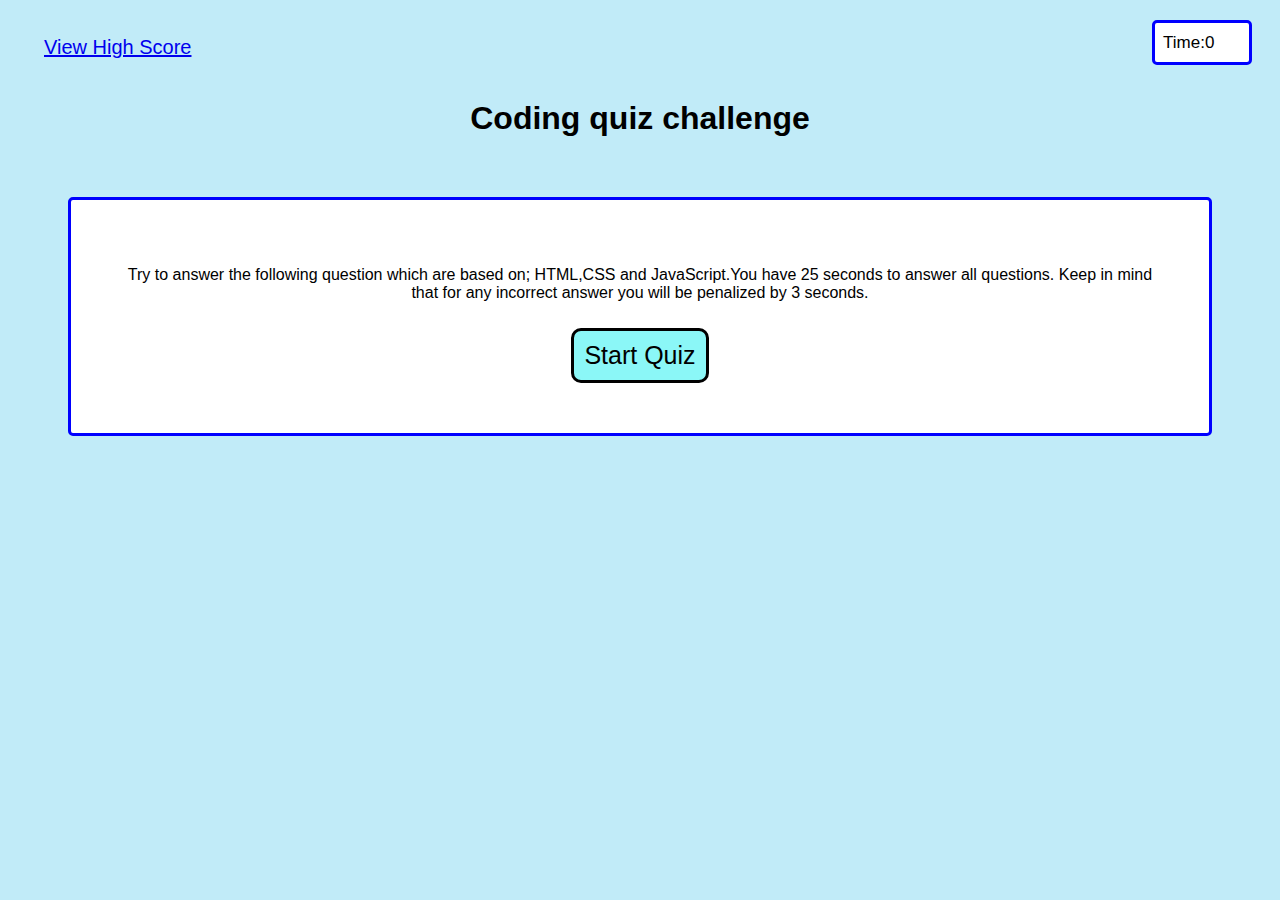
<file: index.html>
<!DOCTYPE html>
<html lang="en">
  <head>
    <meta charset="UTF-8" />
    <meta http-equiv="X-UA-Compatible" content="IE=edge" />
    <meta name="viewport" content="width=device-width, initial-scale=1.0" />
    <link rel="stylesheet" href="assests/css/style.css" />
    <title>Coding quiz</title>
  </head>

  <body>
    <!--Navbar,stays at the top throughout-->
    <header class="header" id="header">
      <div class="highscore-container" id="highScore">
        <a href="./highscores.html">View High Score</a>
      </div>

      <div class="timer">Time: <span id="countdown">0</span></div>
    </header>

    <h1 class="title" id="title">Coding quiz challenge</h1>

    <!--Initial starter page -->

    <div id="alert-container"></div>

    <main class="main" id="main-container">
      <section class="start-container" id="start-container">
        <div>
          <p class="paragraph" id="paragraph">
            Try to answer the following question which are based on; HTML,CSS
            and JavaScript.You have 25 seconds to answer all questions. Keep in
            mind that for any incorrect answer you will be penalized by 3
            seconds.
          </p>
        </div>

        <div class="start-btn" id="start-quiz"><button>Start Quiz</button></div>
      </section>
    </main>

    <script src="./assests/javascript/index.js"></script>
  </body>
</html>
</file>
<file: assests/css/style.css>
:root {
  --background: #ffff;
  --border: rgb(0, 0, 255);
  --hover: #cce5ff;
}

* {
  box-sizing: border-box;
}

body {
  font-family: "Franklin Gothic Medium", "Arial Narrow", Arial, sans-serif;
  background-color: rgb(193, 235, 248);
  text-align: center;
}

/* Header Styling */
.header {
  display: flex;
  flex-direction: row;
  flex-wrap: wrap;
  justify-content: space-between;
  margin: 20px;
  font-size: 20px;
}

/* Timer Styling*/
.timer {
  display: flex;
  align-items: center;
  width: 100px;
  height: 45px;
  border-style: solid;
  border-color: var(--border);
  background-color: var(--background);
  border-radius: 5px;
  font-weight: 400;
  font-size: 17px;
  padding: 0 8px;
}

/* Start button styling */
.start-btn button {
  font-size: 25px;
  font-weight: 300;
  padding: 10px;
  margin-top: 10px;
  outline: none;
  border: solid;
  border-color: black;
  border-radius: 10px;
  background: rgb(139, 247, 247);
}

.start-btn button:hover {
  cursor: pointer;
}

.start-btn button:active {
  background-color: rgb(162, 255, 235);
}

/* Initial front page style */
.start-container {
  display: flex;
  flex-direction: column;
  flex-wrap: wrap;
  background-color: var(--background);
  border-style: solid;
  border-color: var(--border);
  border-radius: 5px;
  text-align: center;
  margin: 60px;
  max-height: 500px;
  padding: 50px;
}

/* Quiz question styling */
.question-container {
  display: flex;
  flex-direction: column;
  background-color: var(--background);
  border-style: solid;
  border-color: var(--border);
  border-radius: 5px;
  text-align: center;
  margin: 40px;
  padding: 40px;
  align-items: center;
}

.question-container .question-text {
  font-size: 25px;
  font-weight: 500;
}

.question-container .option-item {
  display: flex;
  flex-direction: column;
  flex-wrap: wrap;
  align-items: center;
  justify-content: space-between;
  background: aliceblue;
  border: 1px;
  border-style: solid;
  border-color: var(--border);
  border-radius: 7px;
  margin: 1rem;
  padding: 1rem;
}

.option-item:hover {
  background: #cce5ff;
  border-color: var(--border);
  cursor: pointer;
}

.option-item:active {
  background-color: rgb(162, 255, 235);
}

/* correct/incorrect alerts */
.answer-alert-correct {
  position: relative;
  padding: 10px;
  margin-bottom: 20px;
  border-radius: 10px;
  background-color: yellowgreen;
}

.answer-alert-incorrect {
  position: relative;
  padding: 10px;
  margin-bottom: 20px;
  border-radius: 10px;
  background-color: rgb(209, 49, 49);
}

/* Results Page */
.score-form {
  display: flex;
  flex-direction: column;
  background-color: var(--background);
  width: 500px;
  margin: 50px 200px;
  padding: 25px 30px;
  border-radius: 15px;
  text-align: center;
}

.btn,
.buttons button {
  margin: 20px;
  height: 30px;
  padding: 0px 13px;
}

.btn:hover {
  background-color: var(--hover);
  border-color: var(--border);
  cursor: pointer;
}

/* Restart and Quit game button */
.score-form .buttons button {
  margin: 5px;
  height: 30px;
  padding: 0px 13px;
  border-radius: 5px;
  border-color: var(--border);
  cursor: pointer;
}

.game-over {
  display: flex;
  flex-direction: column;
  background-color: var(--background);
  width: 500px;
  margin: 20px 200px;
  padding: 25px 30px;
  border-radius: 15px;
  text-align: center;
}

.highscores-list {
  list-style: none;
  font-size: 1rem;
}

.highscore-container {
  display: flex;
  flex-direction: row;
  justify-content: space-between;
  padding: 1rem;
  background-color: var(--maximum-yellow-red);
  margin-bottom: 0.2rem;
}

.highscore-container:hover {
  background-color: var(--lemon-meringue);
}

.btn-container {
  display: flex;
  flex-direction: row;
  justify-content: space-between;
}

@media screen and (max-width: 576px) {
  .nav-container {
    flex-direction: column;
    align-items: center;
  }

  .score-form,
  .game-over {
    width: 220px;
    margin: 50px;
  }

  .btn-container {
    flex-direction: column;
    align-items: center;
  }
}
</file>
